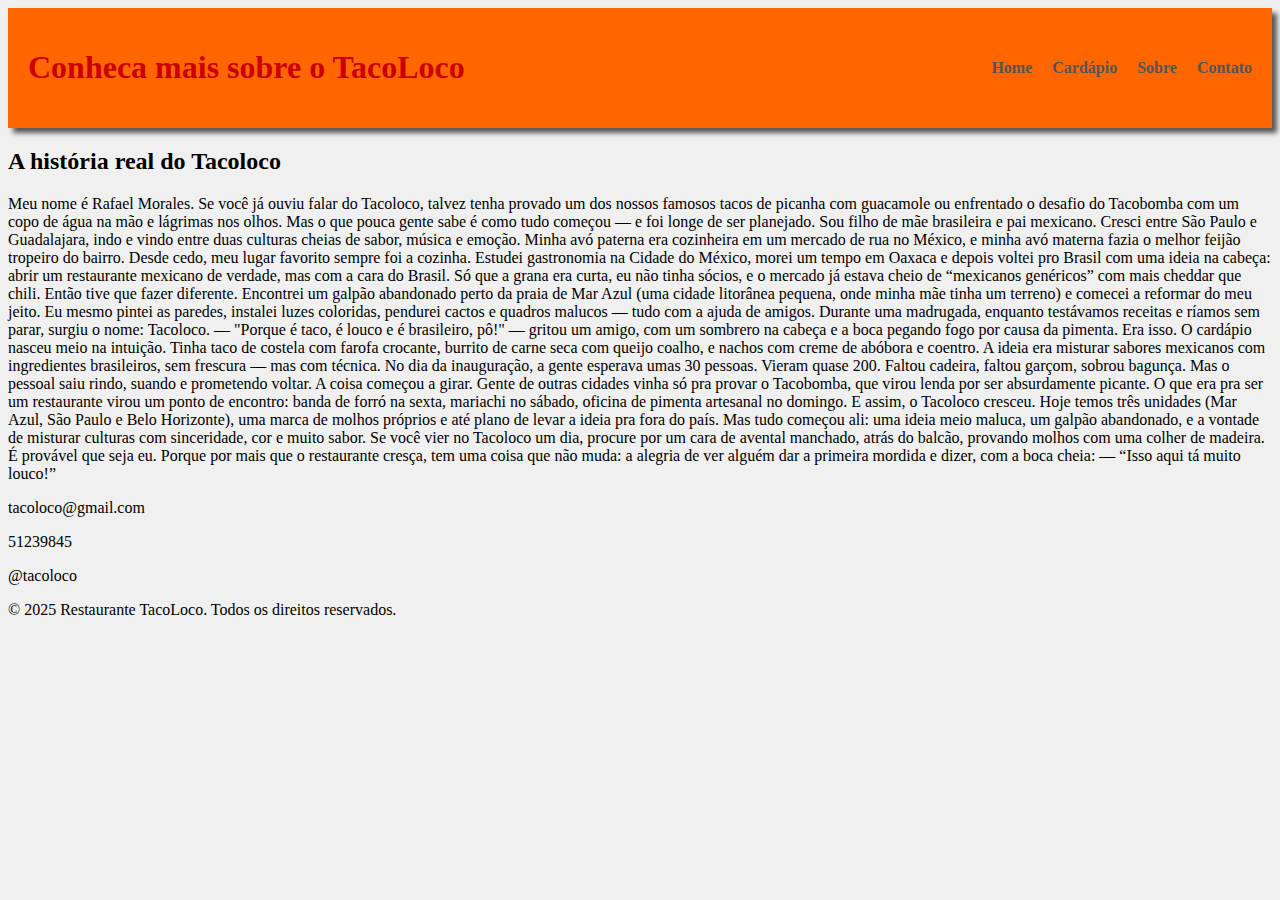
<file: src/pages/sobre.html>
<!DOCTYPE html>
<html lang="pt-br">

<head>
    <meta charset="UTF-8">
    <meta name="viewport" content="width=device-width, initial-scale=1.0">
    <link rel="stylesheet" href="../css/estilo.css">
    <title>sobre</title>
</head>

<body>
    <header>
        <h1 id="logo">Conheca mais sobre o TacoLoco</h1>
        <nav>
            <ul>
                <li><a href="../../index.html">Home</a></li>
                <li><a href="./CARDAPIO.HTML">Cardápio</a></li>
                <li><a href="./sobre.html">Sobre</a></li>
                <li><a href="./contato.html">Contato</a></li>
            </ul>
        </nav>
    

   
   
   
    </header>
    <div class="container-historia">
        <div class="quadro">
    <h2>A história real do Tacoloco</h2>
    <p>Meu nome é Rafael Morales. Se você já ouviu falar do Tacoloco, talvez tenha provado um dos nossos famosos
            tacos de picanha com guacamole ou enfrentado o desafio do Tacobomba com um copo de água na mão e lágrimas
            nos olhos. Mas o que pouca gente sabe é como tudo começou — e foi longe de ser planejado.
            Sou filho de mãe brasileira e pai mexicano. Cresci entre São Paulo e Guadalajara, indo e vindo entre duas
            culturas cheias de sabor, música e emoção. Minha avó paterna era cozinheira em um mercado de rua no México,
            e minha avó materna fazia o melhor feijão tropeiro do bairro. Desde cedo, meu lugar favorito sempre foi a
            cozinha.
            Estudei gastronomia na Cidade do México, morei um tempo em Oaxaca e depois voltei pro Brasil com uma ideia
            na cabeça: abrir um restaurante mexicano de verdade, mas com a cara do Brasil. Só que a grana era curta, eu
            não tinha sócios, e o mercado já estava cheio de “mexicanos genéricos” com mais cheddar que chili. Então
            tive que fazer diferente.
            Encontrei um galpão abandonado perto da praia de Mar Azul (uma cidade litorânea pequena, onde minha mãe
            tinha um terreno) e comecei a reformar do meu jeito. Eu mesmo pintei as paredes, instalei luzes coloridas,
            pendurei cactos e quadros malucos — tudo com a ajuda de amigos. Durante uma madrugada, enquanto testávamos
            receitas e ríamos sem parar, surgiu o nome: Tacoloco.
            — "Porque é taco, é louco e é brasileiro, pô!" — gritou um amigo, com um sombrero na cabeça e a boca pegando
            fogo por causa da pimenta.
            Era isso.
            O cardápio nasceu meio na intuição. Tinha taco de costela com farofa crocante, burrito de carne seca com
            queijo coalho, e nachos com creme de abóbora e coentro. A ideia era misturar sabores mexicanos com
            ingredientes brasileiros, sem frescura — mas com técnica.
            No dia da inauguração, a gente esperava umas 30 pessoas. Vieram quase 200. Faltou cadeira, faltou garçom,
            sobrou bagunça. Mas o pessoal saiu rindo, suando e prometendo voltar. A coisa começou a girar. Gente de
            outras cidades vinha só pra provar o Tacobomba, que virou lenda por ser absurdamente picante.
            O que era pra ser um restaurante virou um ponto de encontro: banda de forró na sexta, mariachi no sábado,
            oficina de pimenta artesanal no domingo. E assim, o Tacoloco cresceu. Hoje temos três unidades (Mar Azul,
            São Paulo e Belo Horizonte), uma marca de molhos próprios e até plano de levar a ideia pra fora do país.
            Mas tudo começou ali: uma ideia meio maluca, um galpão abandonado, e a vontade de misturar culturas com
            sinceridade, cor e muito sabor.
            Se você vier no Tacoloco um dia, procure por um cara de avental manchado, atrás do balcão, provando molhos
            com uma colher de madeira. É provável que seja eu.
            Porque por mais que o restaurante cresça, tem uma coisa que não muda: a alegria de ver alguém dar a primeira
            mordida e dizer, com a boca cheia:
            — “Isso aqui tá muito louco!”</p>
  </div>
  <footer>
        <p>tacoloco@gmail.com</p>
        <p>51239845</p>
        <p>@tacoloco</p>
        <p>© 2025 Restaurante TacoLoco. Todos os direitos reservados.</p>
    </footer>
</body>
</file>
<file: src/css/estilo.css>
{
    margin:0;
    padding: 0;
    box-sizing: border-box;
}

body{
    background: #f0f0f0;
}
header{
    background: rgb(255, 102, 0);
    color:#333;
    padding: 20px;
    display: flex;
    justify-content: space-between;
    align-items: center;
    box-shadow: 5px 5px 5px #555;
}
header nav ul{
    list-style: none;
    display: flex;
    gap:20px;
}
header nav ul li a{
    text-decoration: none;
    color:#555;
    font-weight: 700;
}

header nav ul li a:hover{
    color:goldenrod;
    text-decoration: underline;
    border: 2px solid #ccc;
}
header #logo{
    color:	rgb(204, 0, 0);
}
.banner #image{
    width: 100%;
    height: 100vh;
    object-fit: cover;
}
</file>
